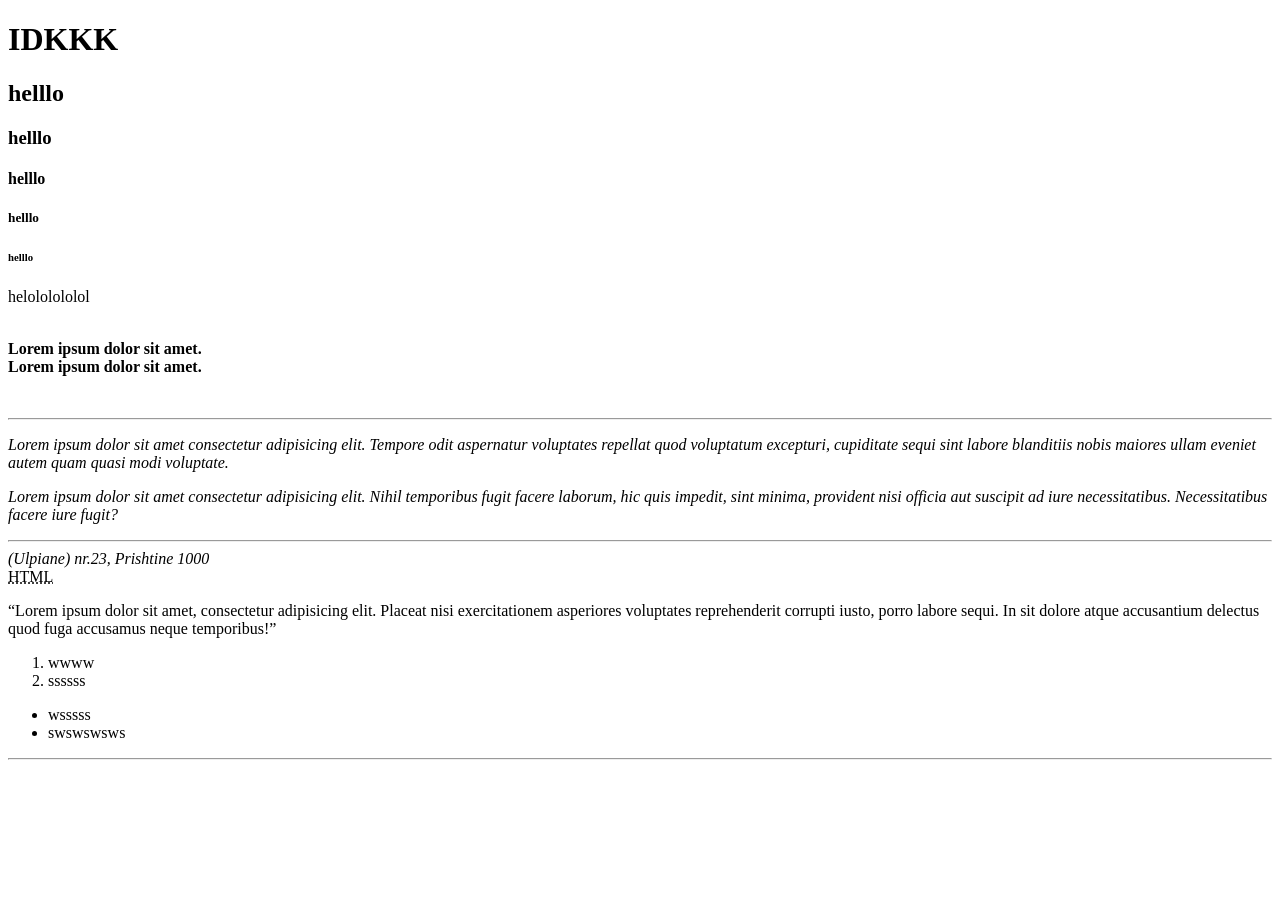
<file: index.html>
<!DOCTYPE html>
<html>
<head>
    <link href="stylesheet" rel="style.css">
     <title>helloo</title>
    <meta charset="UTF-8">
    <meta name="viewport" content="width-device-width, initial-scale=1.0"
</head>

<body>
<h1>IDKKK</h1>
<h2>helllo</h2>
<h3>helllo</h3>
<h4>helllo</h4>
<h5>helllo</h5>
<h6>helllo</h6>
<p>helololololol</p>

<p><strong><br>Lorem ipsum dolor sit amet.</br></strong><b>Lorem ipsum dolor sit amet.</b></p>
<br>
<hr>

<p><em>Lorem ipsum dolor sit amet consectetur adipisicing elit. Tempore odit aspernatur voluptates repellat quod voluptatum excepturi, cupiditate sequi sint labore blanditiis nobis maiores ullam eveniet autem quam quasi modi voluptate.</em></p>

<p><i>Lorem ipsum dolor sit amet consectetur adipisicing elit. Nihil temporibus fugit facere laborum, hic quis impedit, sint minima, provident nisi officia aut suscipit ad iure necessitatibus. Necessitatibus facere iure fugit?</i></p>

<hr>

<address> (Ulpiane) nr.23, Prishtine 1000</address>

<!--hellooo-->

<!-- abbr element-->

<abbr title="Hypertext markup language">HTML</abbr>

<p><q>Lorem ipsum dolor sit amet, consectetur adipisicing elit. Placeat nisi exercitationem asperiores voluptates reprehenderit corrupti iusto, porro labore sequi. In sit dolore atque accusantium delectus quod fuga accusamus neque temporibus!</q></p>




<ol>
        <li>wwww</li>
        <li>ssssss</li>
</ol>
<ul>
    <li>wsssss</li>
    <li>swswswsws</li>

</ul>

<!--hellooo-->
<hr>

</body>

</html>
</file>
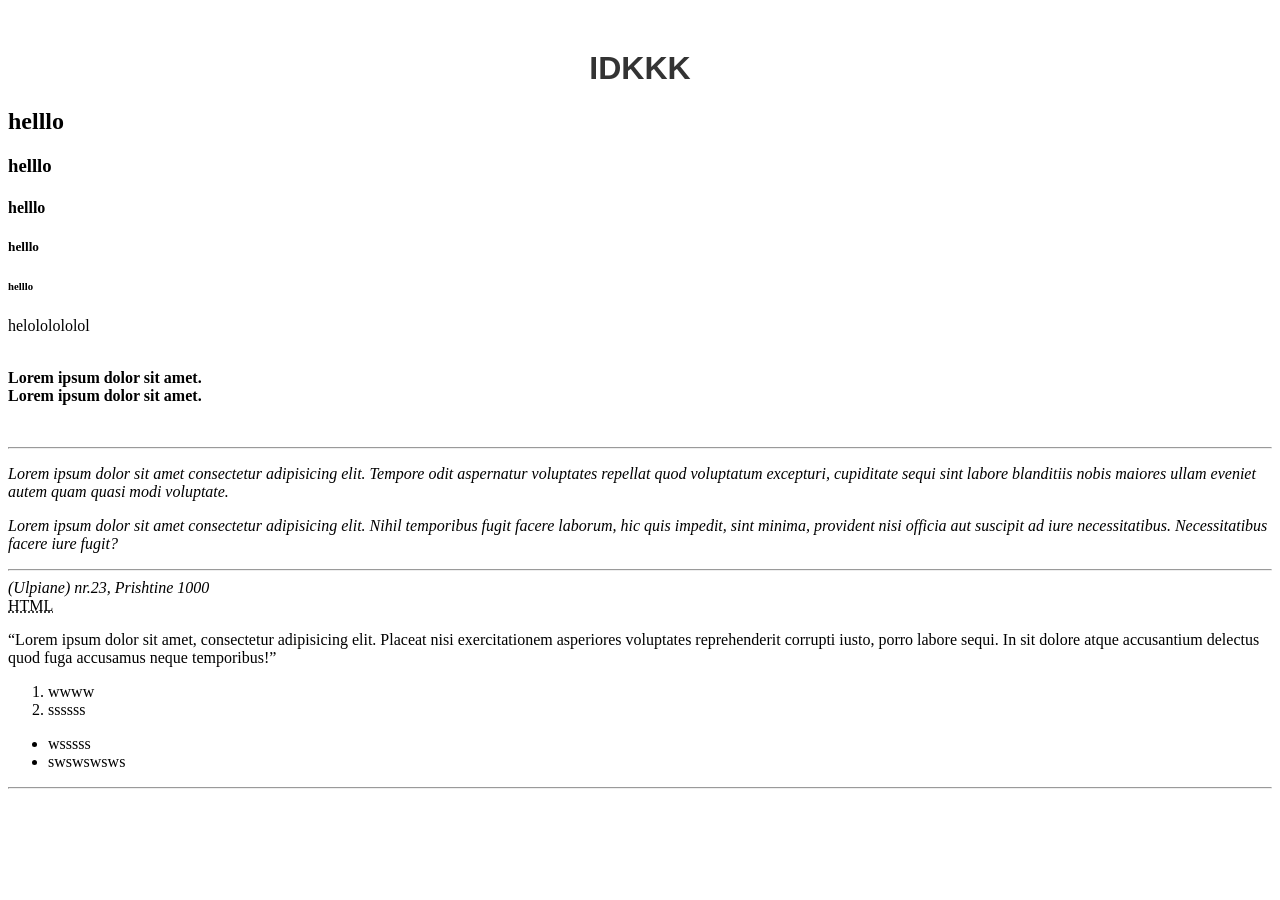
<file: MODULI 3/index.html>
<!DOCTYPE html>
<html>
<head>
    <link href="style.css" rel="stylesheet">
    <title>helloo</title>
    <meta charset="UTF-8">
    <meta name="viewport" content="width-device-width, initial-scale=1.0">
    <title>helllo</title>
</head>

<body>
<h1>IDKKK</h1>
<h2>helllo</h2>
<h3>helllo</h3>
<h4>helllo</h4>
<h5>helllo</h5>
<h6>helllo</h6>
<p>helololololol</p>

<p><strong><br>Lorem ipsum dolor sit amet.</br></strong><b>Lorem ipsum dolor sit amet.</b></p>
<br>
<hr>

<p><em>Lorem ipsum dolor sit amet consectetur adipisicing elit. Tempore odit aspernatur voluptates repellat quod voluptatum excepturi, cupiditate sequi sint labore blanditiis nobis maiores ullam eveniet autem quam quasi modi voluptate.</em></p>

<p><i>Lorem ipsum dolor sit amet consectetur adipisicing elit. Nihil temporibus fugit facere laborum, hic quis impedit, sint minima, provident nisi officia aut suscipit ad iure necessitatibus. Necessitatibus facere iure fugit?</i></p>

<hr>

<address> (Ulpiane) nr.23, Prishtine 1000</address>

<!--hellooo-->

<!-- abbr element-->

<abbr title="Hypertext markup language">HTML</abbr>

<p><q>Lorem ipsum dolor sit amet, consectetur adipisicing elit. Placeat nisi exercitationem asperiores voluptates reprehenderit corrupti iusto, porro labore sequi. In sit dolore atque accusantium delectus quod fuga accusamus neque temporibus!</q></p>




<ol>
        <li>wwww</li>
        <li>ssssss</li>
</ol>
<ul>
    <li>wsssss</li>
    <li>swswswsws</li>

</ul>

<!--hellooo-->
<hr>

</body>

</html>
</file>
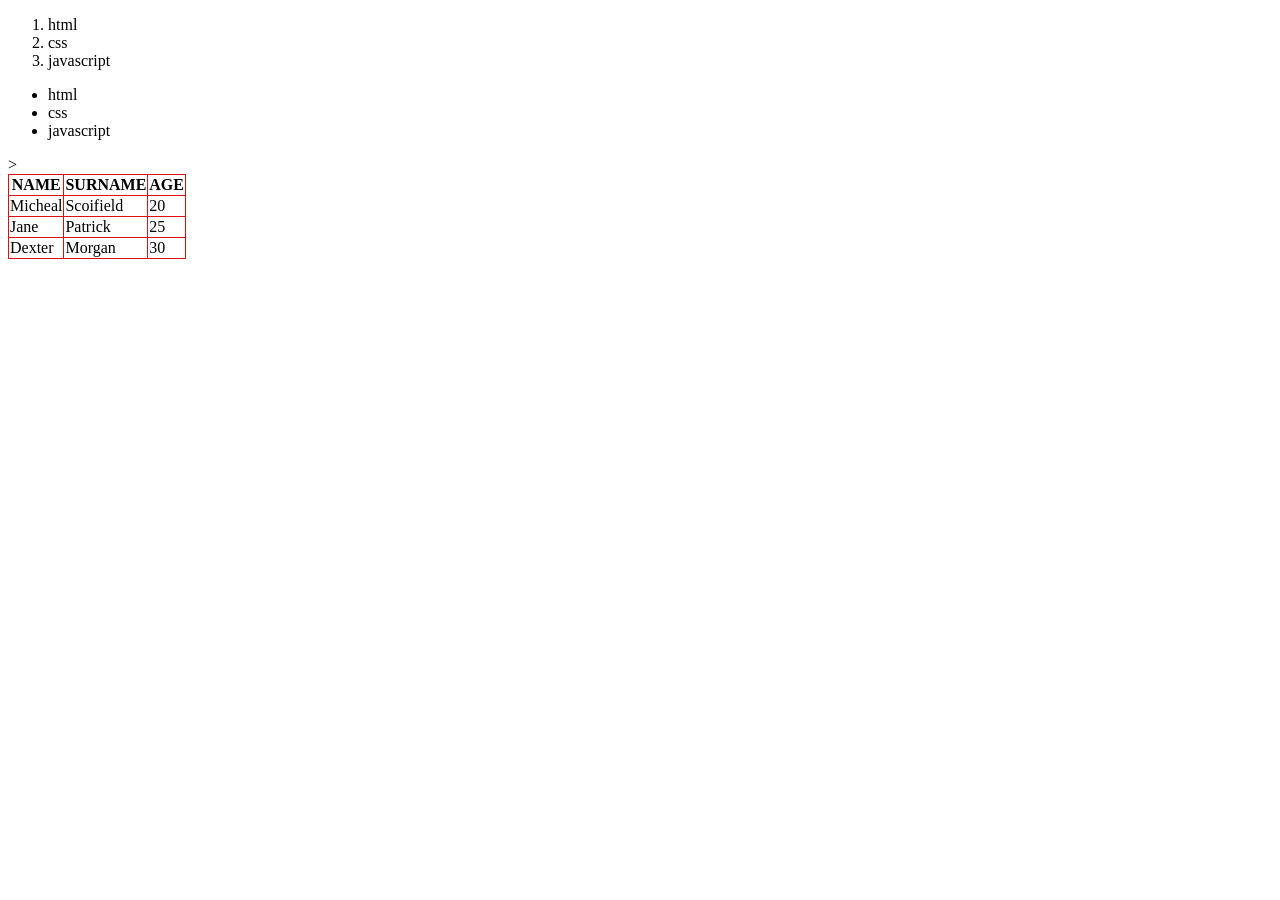
<file: moduli5/index.html>
<!DOCTYPE html>
<html lang="en">
<head>
    <meta charset="UTF-8">
    <meta name="viewport" content="width=device-width, initial-scale=1.0">
    <title>hellooo</title>
    <link rel="stylesheet" href="css/style.css">
</head>
<body>
    <ol>
        <li>html</li>
        <li>css</li>
        <li>javascript</li>
    </ol>

    
    <ul>
        <li>html</li>
        <li>css</li>
        <li>javascript</li>
    </ul>


<table border="3"> >
    <tr>
        <th>NAME</th>
        <th>SURNAME</th>
        <th>AGE</th>
    </tr>
    <tr>
        <td>Micheal</td>
        <td>Scoifield</td>
        <td>20</td>
    </tr>
    <tr>
        <td>Jane</td>
        <td>Patrick</td>
        <td>25</td>
    </tr>
    <tr>
        <td>Dexter</td>
        <td>Morgan</td>
        <td>30</td>
    </tr>

    
</body>
</html>
</file>
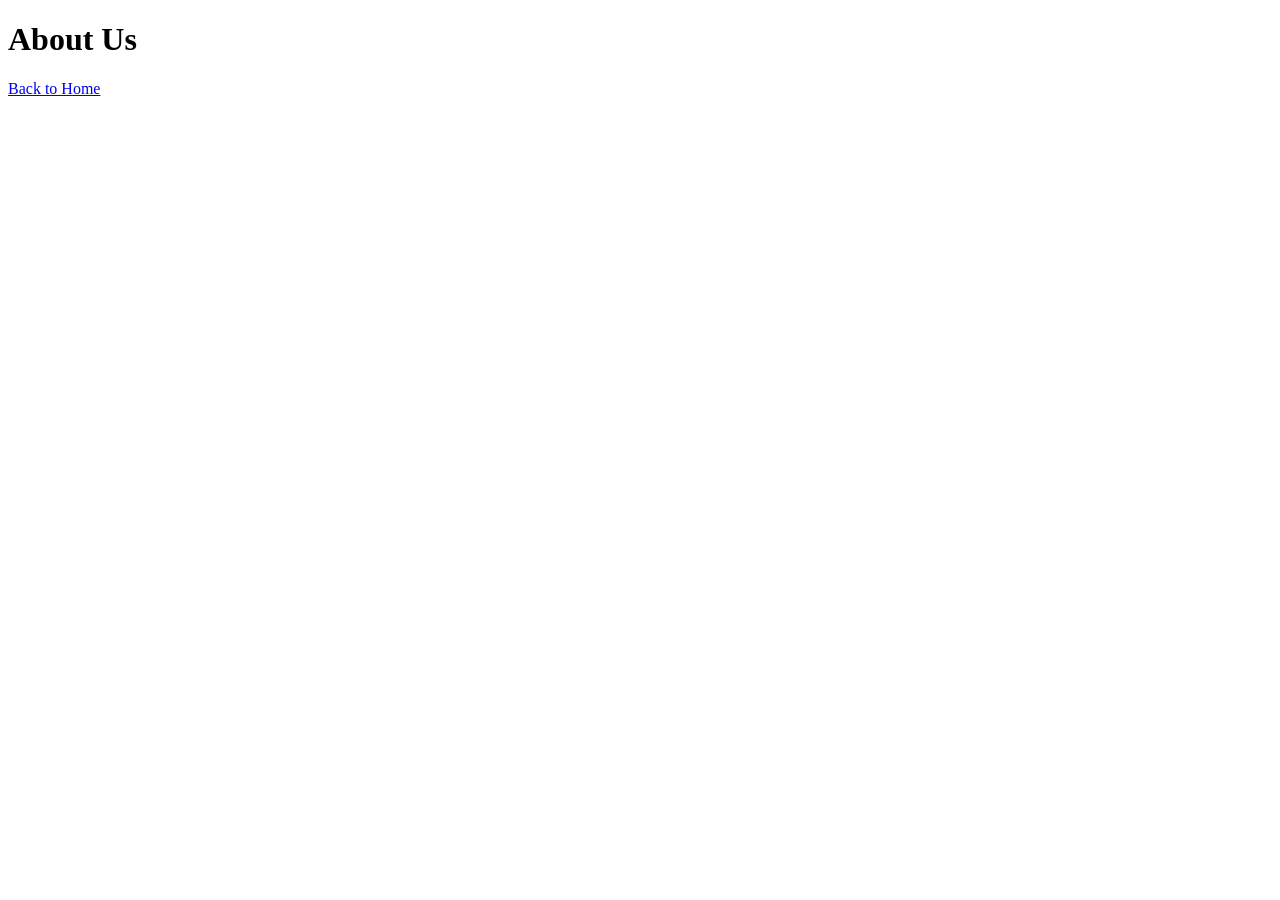
<file: moduli 4/about.html>
<!DOCTYPE html>
<html lang="en">
<head>
    <meta charset="UTF-8">
    <meta name="viewport" content="width=device-width, initial-scale=1.0">
    <title>Document</title>
</head>
<body>
    <h1>About Us</h1>
<a href="index.html">Back to Home</a>

</body>
</html>
</file>
<file: MODULI 3/style.css>
h1 {
    color: #333;
    font-family: Arial, sans-serif;
    text-align: center;
    margin-top: 50px;  

}
</file>
<file: moduli5/css/style.css>
table,th,tb {
    border: 1px solid rgb(224, 15, 15);
    border-collapse: collapse;
}
</file>
